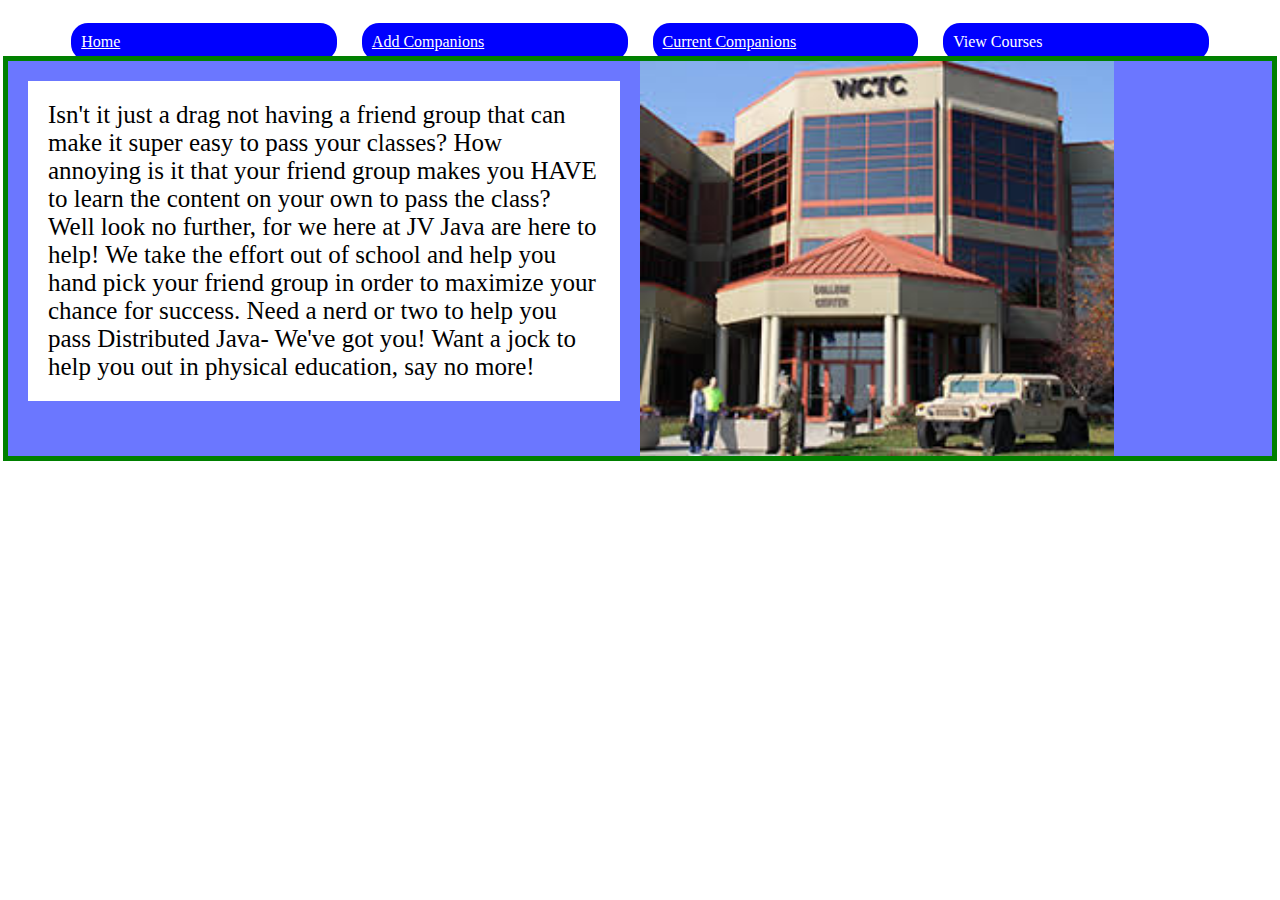
<file: Week1/index.html>
<!DOCTYPE html>
<html lang="en">
<head>
    <link rel="stylesheet" href="allStyles.css">
    <meta charset="UTF-8">
    <title>Title</title>

</head>
<body>
        <div class="navigationWrapper">
            <a href="index.html" id="indexPage" class="urlNav">
                Home
            </a>
            <a href="companions.html" id="companionsPage" class="urlNav">
                Add Companions
            </a>
            <a href="currentCompanions.html" id="currentCompanionsPage" class="urlNav">
                Current Companions
            </a>
            <div href="courses" id="coursePage" class="urlNav">
                View Courses
            </div>
        </div>
        <div id="content">
        <div class="homeInfo">
            <p class="pageText">Isn't it just a drag not having a friend group that can make it super easy to pass your classes? How annoying is it that your
                friend group makes you HAVE to learn the content on your own to pass the class? Well look no further, for we here at JV Java are here to help! We
            take the effort out of school and help you hand pick your friend group in order to maximize your chance for success. Need a nerd or two to help you pass
            Distributed Java- We've got you! Want a jock to help you out in physical education, say no more!</p>
            <img src="img/wctc.jpg" width="75%">
        </div>
    </div>
</body>
<script src="https://code.jquery.com/jquery-3.4.1.min.js">
</script>
<script src="src/test.js"></script>
</html>
</file>
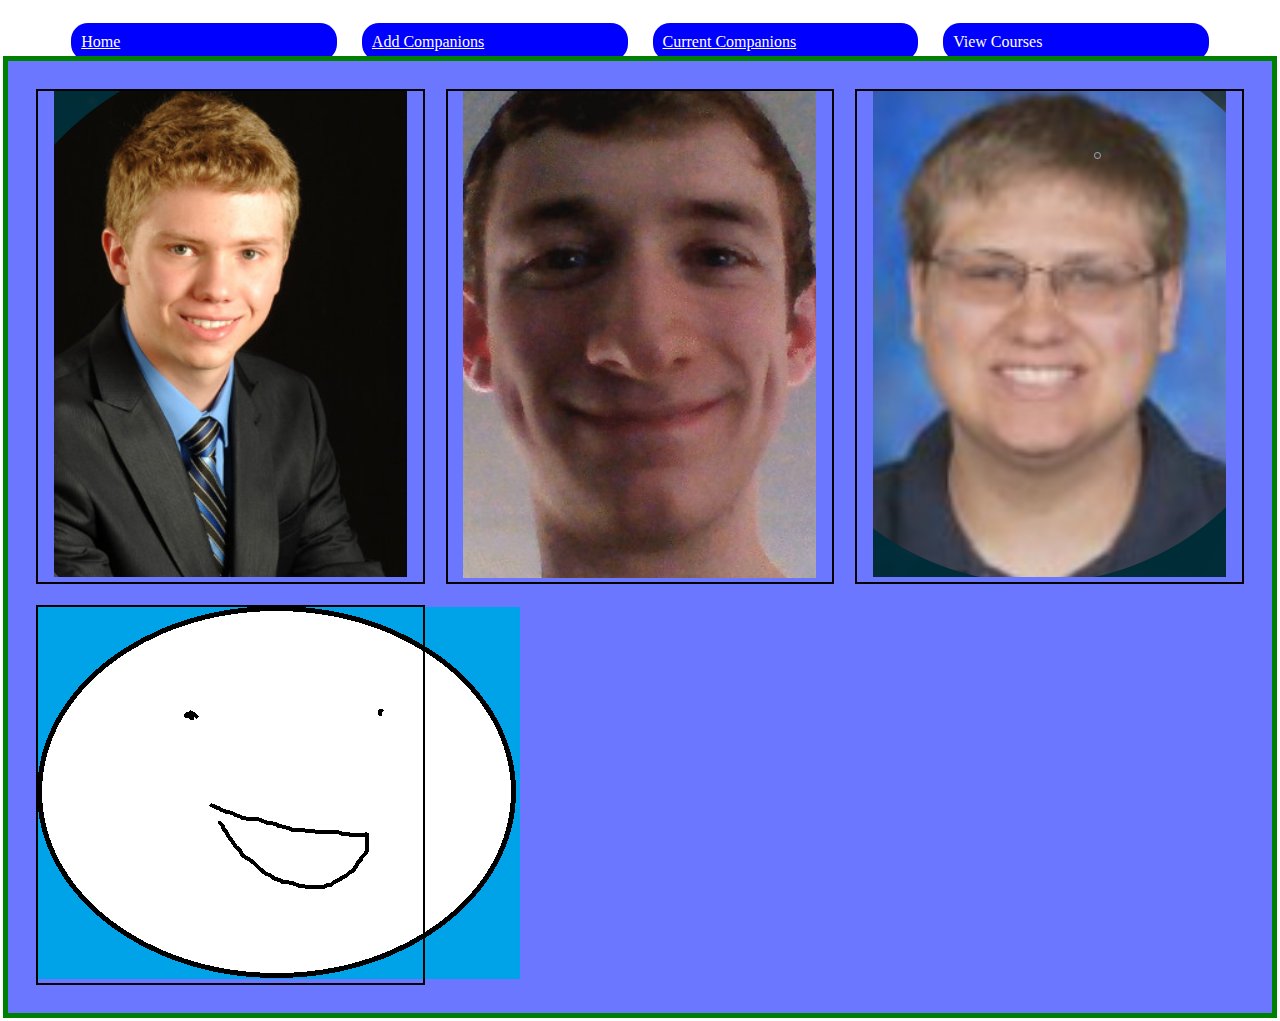
<file: Week1/companions.html>
<!DOCTYPE html>
<html lang="en">
<head>
    <link rel="stylesheet" href="allStyles.css">

    <meta charset="UTF-8">
    <title>Title</title>
</head>
<body>
    <div class="navigationWrapper">
        <a href="index.html" id="indexPage" class="urlNav">
            Home
        </a>
        <a href="companions.html" id="companionsPage" class="urlNav">
            Add Companions
        </a>
        <a href="currentCompanions.html" id="currentCompanionsPage" class="urlNav">
            Current Companions
        </a>
        <div href="courses" id="coursePage" class="urlNav">
            View Courses
        </div>
    </div>
    <div id="content">
        <div class = "companionSummary">
            <div class="person">
                <a href="noah.html">
                    <img src="img/noah.png" class="companionImage">
                </a>
            </div>

            <div class="person">
                <img src="img/cyrus.png" class="companionImage" >
            </div>

            <div class="person">
                <img src="img/lavendor.png"  class="companionImage" >
            </div>

            <div class="person">
                <img src="img/testing.png"  class="companionImage">
            </div>

        </div>
    </div>


</body>
<script src="https://code.jquery.com/jquery-3.4.1.min.js"></script>
<script src="source.js"></script>
</html>
</file>
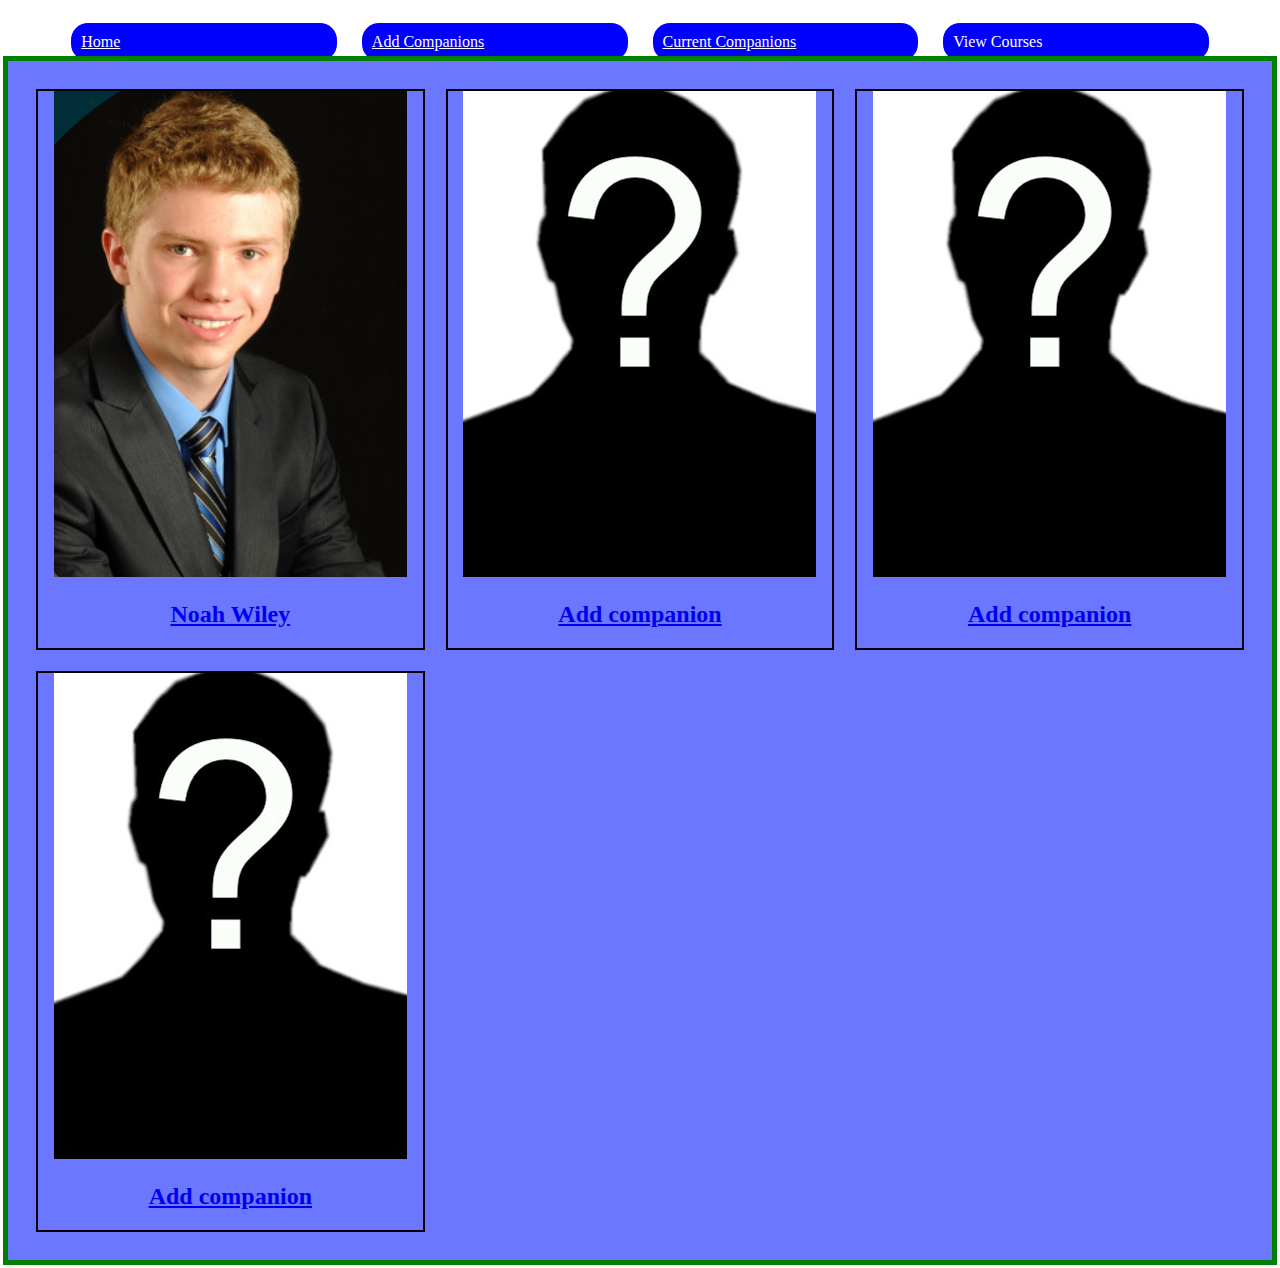
<file: Week1/currentCompanions.html>
<!DOCTYPE html>
<html lang="en">
<head>
    <link rel="stylesheet" href="allStyles.css">

    <meta charset="UTF-8">
    <title>Title</title>
</head>
<body>
<div class="navigationWrapper">
    <a href="index.html" id="indexPage" class="urlNav">
        Home
    </a>
    <a href="companions.html" id="companionsPage" class="urlNav">
        Add Companions
    </a>
    <a href="currentCompanions.html" id="currentCompanionsPage" class="urlNav">
        Current Companions
    </a>
    <div href="courses" id="coursePage" class="urlNav">
        View Courses
    </div>
</div>
<div id="content">
    <div class = "companionSummary">
        <div class="person">
            <a href="noah.html">
                <img src="img/noah.png" class="companionImage">
                <h2>Noah Wiley</h2>
            </a>
        </div>

        <div class="person">
            <a href="companions.html">
                <img src="img/mysterMan.png" class="companionImage" >
                <h2>Add companion</h2>
            </a>

        </div>

        <div class="person">
            <a href="companions.html">
                <img src="img/mysterMan.png" class="companionImage" >
                <h2>Add companion</h2>
            </a>
        </div>

        <div class="person">
            <a href="companions.html">
                <img src="img/mysterMan.png" class="companionImage" >
                <h2>Add companion</h2>
            </a>
        </div>

    </div>
</div>


</body>
<script src="https://code.jquery.com/jquery-3.4.1.min.js"></script>
<script src="source.js"></script>
</html>
</file>
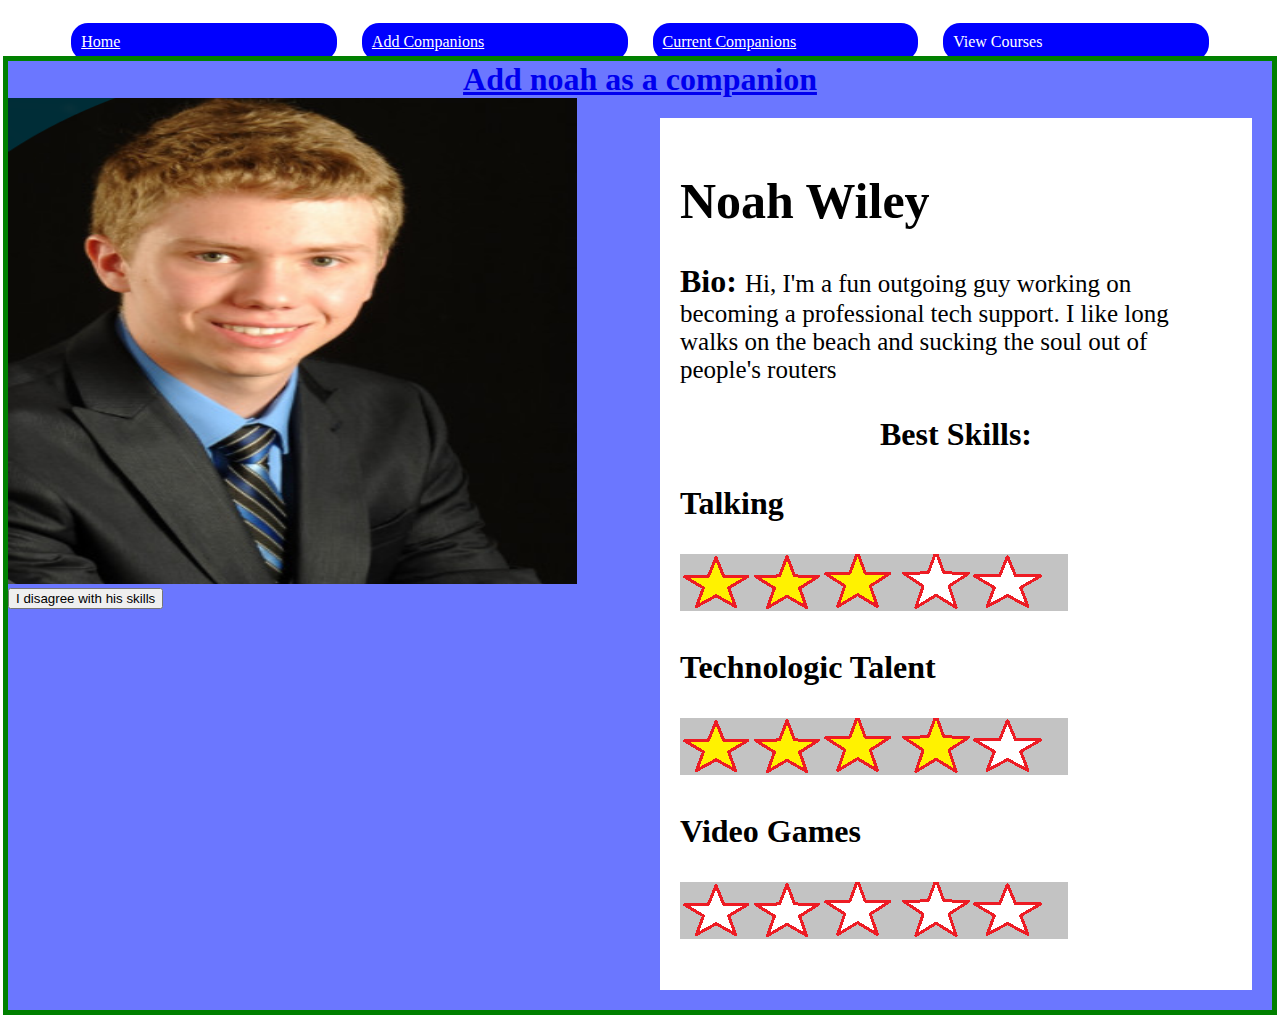
<file: Week1/noah.html>
<!DOCTYPE html>
<html lang="en">
<head>
    <link rel="stylesheet" href="allStyles.css">
    <meta charset="UTF-8">
    <title>Title</title>

</head>
<body>
<div class="navigationWrapper">
    <a href="index.html" id="indexPage" class="urlNav">
        Home
    </a>
    <a href="companions.html" id="companionsPage" class="urlNav">
        Add Companions
    </a>
    <a href="currentCompanions.html" id="currentCompanionsPage" class="urlNav">
        Current Companions
    </a>
    <div href="courses" id="coursePage" class="urlNav">
        View Courses
    </div>
</div>
<div id="content">
    <div id="addCompanion">
        <a href = "currentCompanions.html" >
            <div center>Add noah as a companion</div>
        </a>
    </div>
    <div class="homeInfo">
        <div class="noahPage">
            <img src="img/noah.png" width="90%" height="486">
            <button id="disagreeWithSkills">I disagree with his skills</button>
            <div id="disagreeText" hidden>
                <h2>What do you rate his skills?</h2>
                <p>
                Talking:
                1<input type="radio" name="skills" value="1">
                2<input type="radio" name="skills" value="2">
                3<input type="radio" name="skills" value="3">
                4<input type="radio" name="skills" value="4">
                5<input type="radio" name="skills" value="5">
                <br>
                    Tech Talent:
                    1<input type="radio" name="techTalent" value="1">
                    2<input type="radio" name="techTalent" value="2">
                    3<input type="radio" name="techTalent" value="3">
                    4<input type="radio" name="techTalent" value="4">
                    5<input type="radio" name="techTalent" value="5">
                    <br>
                    Video games:
                    1<input type="radio" name="videoGames" value="1">
                    2<input type="radio" name="videoGames" value="2">
                    3<input type="radio" name="videoGames" value="3">
                    4<input type="radio" name="videoGames" value="4">
                    5<input type="radio" name="videoGames" value="5">
                    <br>
                    Explain your reasoning
                    <input type="text" id="reasoning">
                <p id="errorText" hidden>You must submit a reasoning</p>
                    <button id="submitSkills" type="submit">Submit</button>
                </p>


            </div>
        </div>
        <div class="pageText">
            <h1>Noah Wiley</h1>
            <span class="companionDetailTitles">Bio: </span><span>Hi, I'm a fun outgoing guy working on becoming a professional tech support. I like long walks on the beach and sucking the soul out of people's routers</span>
            <p class="companionDetailTitles" align="center">Best Skills:<p>

            <p class="companionDetailTitles">Talking</p> <p><img src="img/3Star.png"></p>
            <p class="companionDetailTitles">Technologic Talent</p> <p><img src="img/4Star.png"></p>
            <p class="companionDetailTitles">Video Games</p> <p><img src="img/starTemplate.png"></p>
        </div>
    </div>

</div>
</body>
<script src="https://code.jquery.com/jquery-3.4.1.min.js"></script>
<script src="source.js"></script>
</html>
</file>
<file: Week1/allStyles.css>
.navigationWrapper{
    width: 90%;
    margin: 0 auto;
    display:grid;
    grid-template-columns: 1fr 1fr 1fr 1fr;
    padding-top: 15px;
    grid-gap: 25px
}

.urlNav{
    background: blue;
    color: white;
    padding: 10px;
    border-radius: 17px;
}
.urlNav:hover{
    background-color: #5fa4ff
}

.companionSummary{
    display:grid;
    grid-template-columns: repeat(auto-fit, minmax(353px, 1fr));
    outline: 5px solid green;
    grid-gap: 25px;
    padding: 30px;
}

.person{
    align: center;
    text-align: center;
    outline: 2px solid black;
}
.companionDetailTitles{
    font-size: 32px;
    font-weight:bold;
}
#errorText{
    color:red;
}
#disagreeText{
    background-color: white;
    font-size: 25px;
}
#addCompanion{
    display: inline;
    background-color: white;
    text-align:center;
    font-size: 32px;
    font-weight: bold;
}
.homeInfo{
    display: grid;
    grid-template-columns: 1fr 1fr;
}
#content{
    background-color: #6b77ff ;
    outline: 5px solid green;

}
.pageText{
    background-color: white;
    margin: 20px;
    padding: 20px;
    display: inline;
    font-size: 25px;
    height: fit-content;
}
</file>
